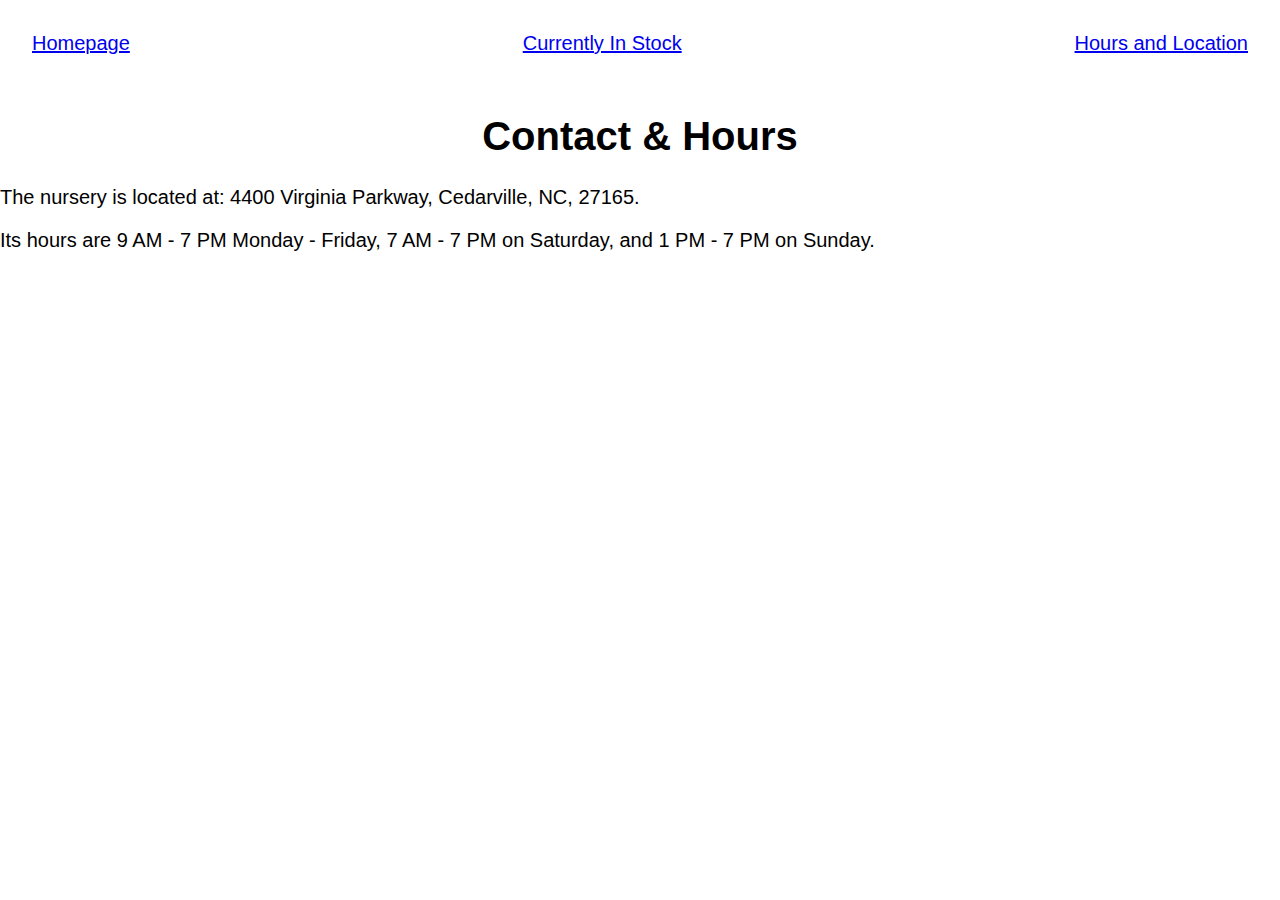
<file: infor.html>
<!DOCTYPE html>
<html lang="en">
<head>
    <meta charset="UTF-8">
    <meta http-equiv="X-UA-Compatible" content="IE=edge">
    <meta name="viewport" content="width=device-width, initial-scale=1.0">
    <title>Document</title>
    <link rel="stylesheet" href="styleinfor.css">
</head>
<div class="nav">
    <ul>
        <li id="home"><a href="../small-business-website-GitLukeW/index.html">Homepage</a></li>
        <li id="in-stock"><a href="../small-business-website-GitLukeW/in-stock.html">Currently In Stock</a></li>
        <li id="info"><a href="../small-business-website-GitLukeW/infor.html">Hours and Location</a></li>
    </ul>
</div>
<body>
    <h1>Contact & Hours</h1>
    <p>The nursery is located at: 4400 Virginia Parkway, Cedarville, NC, 27165.</p>
    <p>Its hours are 9 AM - 7 PM Monday - Friday, 7 AM - 7 PM on Saturday, and 1 PM - 7 PM on Sunday.</p>
    
</body>
</html>
</file>
<file: styleinfor.css>
body {
    font-family: Arial, Helvetica, sans-serif;
    font-size: 20px;
    margin: 0; 
}

.nav {
    text-align: center;
}

ul {
    list-style-type: none;
    justify-content: space-between;
    display: flex;
    margin: 0;
    padding: 2rem;  
}
h1 {
    text-align: center;
}
</file>
